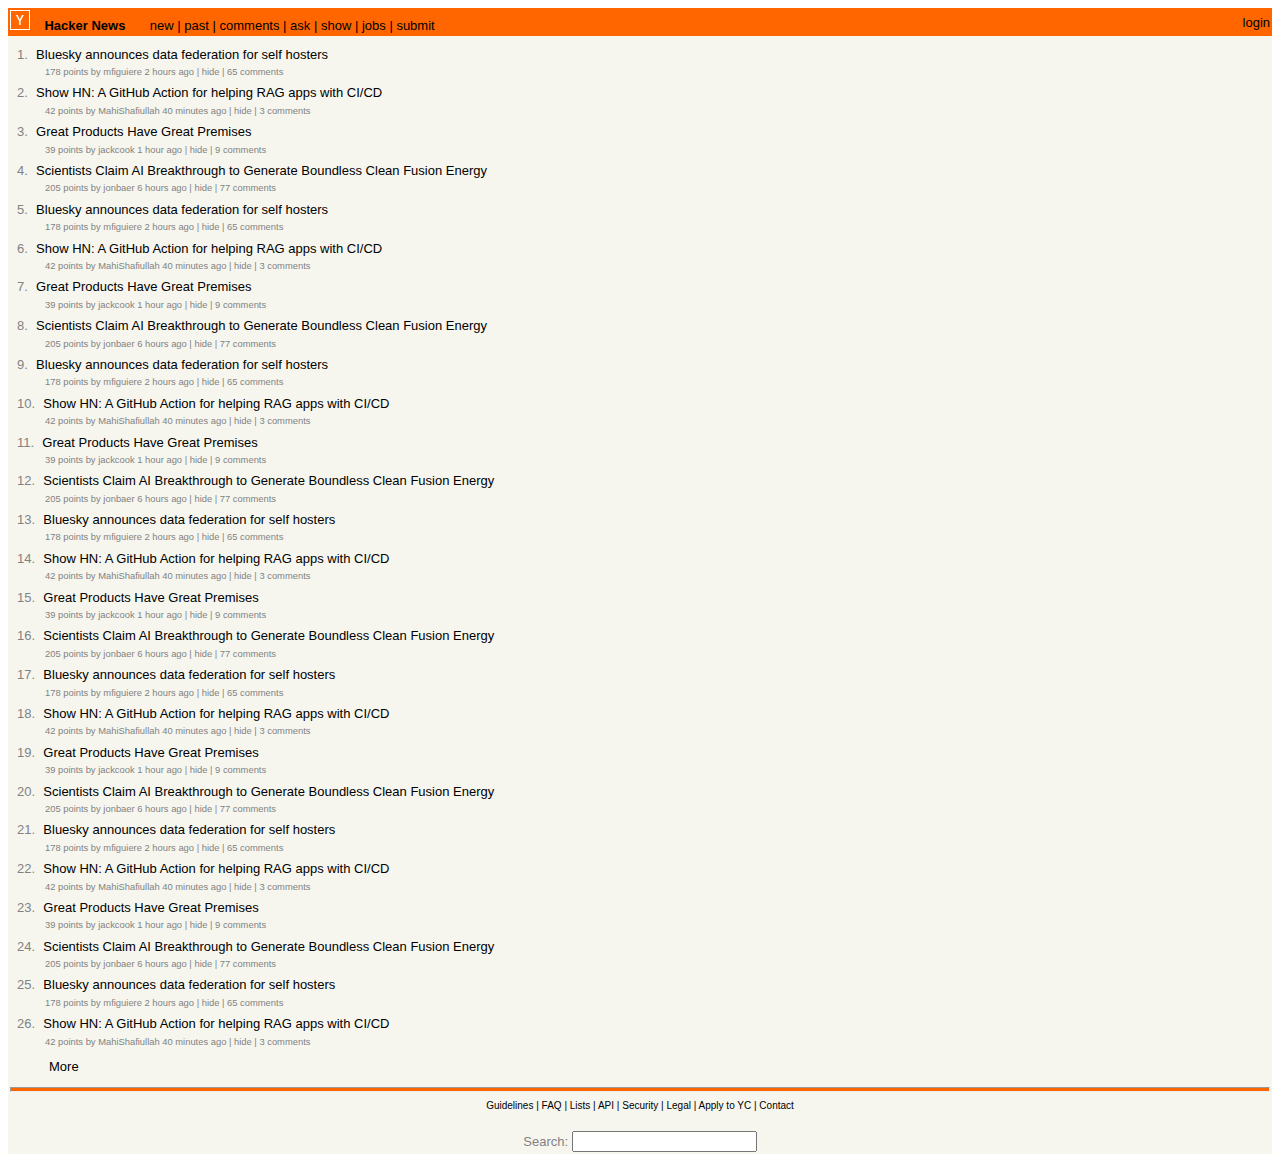
<file: Hacker News/index.html>
<!DOCTYPE html>
<html lang="en">
<head>
    <meta charset="UTF-8">
    <meta name="viewport" content="width=device-width, initial-scale=1.0">
    <title>Hacker News</title>
    <link rel="shortcut icon" href="imagens/favicon.ico" type="image/x-icon">
    <link rel="stylesheet" href="style.css">
</head>
<body>
    <header>
        <td style="width:18px;padding-right:4px">
            <a href="index.html" target="_self" rel="internal"><img src="imagens/y18.jpg" alt="Logo" width="18" height="18" style="border: 1px white solid;" id="logo"></a>
        </td>
        <h1 id="principal" ><a href="index.html" target="_self" rel="internal" style="color: black; text-decoration: none; padding-bottom: 15px;">Hacker News</a></h1>
        <nav> <a href="#" class="link">new</a> | <a href="#" class="link">past</a> | <a href="#" class="link">comments</a> | <a href="#" class="link">ask</a> | <a href="#" class="link">show</a> | <a href="#" class="link">jobs</a> | <a href="#" class="link">submit</a> </nav>
        <p id="login"><a href="login.html" style="color: black; text-decoration: none; float: right; margin-top: 5px;">login</a></p>
        
    </header>
    <main>
        <h1 class="titulo"><span class="numero">1.</span> <a href="#" class="link">Bluesky announces data federation for self hosters</a></h1>
        <p class="detalhes">178 points by mfiguiere 2 hours ago | hide | 65 comments</p>
        <h1 class="titulo"><span class="numero">2.</span> <a href="#" class="link">Show HN: A GitHub Action for helping RAG apps with CI/CD</a></h1>
        <p class="detalhes">42 points by MahiShafiullah 40 minutes ago | hide | 3 comments</p>
        <h1 class="titulo"><span class="numero">3.</span> <a href="#" class="link">Great Products Have Great Premises</a></h1>
        <p class="detalhes">39 points by jackcook 1 hour ago | hide | 9 comments</p>
        <h1 class="titulo"><span class="numero">4.</span> <a href="#" class="link">Scientists Claim AI Breakthrough to Generate Boundless Clean Fusion Energy</a></h1>
        <p class="detalhes">205 points by jonbaer 6 hours ago | hide | 77 comments</p>
        <h1 class="titulo"><span class="numero">5.</span> <a href="#" class="link">Bluesky announces data federation for self hosters</a></h1>
        <p class="detalhes">178 points by mfiguiere 2 hours ago | hide | 65 comments</p>
        <h1 class="titulo"><span class="numero">6.</span> <a href="#" class="link">Show HN: A GitHub Action for helping RAG apps with CI/CD</a></h1>
        <p class="detalhes">42 points by MahiShafiullah 40 minutes ago | hide | 3 comments</p>
        <h1 class="titulo"><span class="numero">7.</span> <a href="#" class="link">Great Products Have Great Premises</a></h1>
        <p class="detalhes">39 points by jackcook 1 hour ago | hide | 9 comments</p>
        <h1 class="titulo"><span class="numero">8.</span> <a href="#" class="link">Scientists Claim AI Breakthrough to Generate Boundless Clean Fusion Energy</a></h1>
        <p class="detalhes">205 points by jonbaer 6 hours ago | hide | 77 comments</p>
        <h1 class="titulo"><span class="numero">9.</span> <a href="#" class="link">Bluesky announces data federation for self hosters</a></h1>
        <p class="detalhes">178 points by mfiguiere 2 hours ago | hide | 65 comments</p>
        <h1 class="titulo"><span class="numero">10.</span> <a href="#" class="link">Show HN: A GitHub Action for helping RAG apps with CI/CD</a></h1>
        <p class="detalhes">42 points by MahiShafiullah 40 minutes ago | hide | 3 comments</p>
        <h1 class="titulo"><span class="numero">11.</span> <a href="#" class="link">Great Products Have Great Premises</a></h1>
        <p class="detalhes">39 points by jackcook 1 hour ago | hide | 9 comments</p>
        <h1 class="titulo"><span class="numero">12.</span> <a href="#" class="link">Scientists Claim AI Breakthrough to Generate Boundless Clean Fusion Energy</a></h1>
        <p class="detalhes">205 points by jonbaer 6 hours ago | hide | 77 comments</p>
        <h1 class="titulo"><span class="numero">13.</span> <a href="#" class="link">Bluesky announces data federation for self hosters</a></h1>
        <p class="detalhes">178 points by mfiguiere 2 hours ago | hide | 65 comments</p>
        <h1 class="titulo"><span class="numero">14.</span> <a href="#" class="link">Show HN: A GitHub Action for helping RAG apps with CI/CD</a></h1>
        <p class="detalhes">42 points by MahiShafiullah 40 minutes ago | hide | 3 comments</p>
        <h1 class="titulo"><span class="numero">15.</span> <a href="#" class="link">Great Products Have Great Premises</a></h1>
        <p class="detalhes">39 points by jackcook 1 hour ago | hide | 9 comments</p>
        <h1 class="titulo"><span class="numero">16.</span> <a href="#" class="link">Scientists Claim AI Breakthrough to Generate Boundless Clean Fusion Energy</a></h1>
        <p class="detalhes">205 points by jonbaer 6 hours ago | hide | 77 comments</p>
        <h1 class="titulo"><span class="numero">17.</span> <a href="#" class="link">Bluesky announces data federation for self hosters</a></h1>
        <p class="detalhes">178 points by mfiguiere 2 hours ago | hide | 65 comments</p>
        <h1 class="titulo"><span class="numero">18.</span> <a href="#" class="link">Show HN: A GitHub Action for helping RAG apps with CI/CD</a></h1>
        <p class="detalhes">42 points by MahiShafiullah 40 minutes ago | hide | 3 comments</p>
        <h1 class="titulo"><span class="numero">19.</span> <a href="#" class="link">Great Products Have Great Premises</a></h1>
        <p class="detalhes">39 points by jackcook 1 hour ago | hide | 9 comments</p>
        <h1 class="titulo"><span class="numero">20.</span> <a href="#" class="link">Scientists Claim AI Breakthrough to Generate Boundless Clean Fusion Energy</a></h1>
        <p class="detalhes">205 points by jonbaer 6 hours ago | hide | 77 comments</p>
        <h1 class="titulo"><span class="numero">21.</span> <a href="#" class="link">Bluesky announces data federation for self hosters</a></h1>
        <p class="detalhes">178 points by mfiguiere 2 hours ago | hide | 65 comments</p>
        <h1 class="titulo"><span class="numero">22.</span> <a href="#" class="link">Show HN: A GitHub Action for helping RAG apps with CI/CD</a></h1>
        <p class="detalhes">42 points by MahiShafiullah 40 minutes ago | hide | 3 comments</p>
        <h1 class="titulo"><span class="numero">23.</span> <a href="#" class="link">Great Products Have Great Premises</a></h1>
        <p class="detalhes">39 points by jackcook 1 hour ago | hide | 9 comments</p>
        <h1 class="titulo"><span class="numero">24.</span> <a href="#" class="link">Scientists Claim AI Breakthrough to Generate Boundless Clean Fusion Energy</a></h1>
        <p class="detalhes">205 points by jonbaer 6 hours ago | hide | 77 comments</p>
        <h1 class="titulo"><span class="numero">25.</span> <a href="#" class="link">Bluesky announces data federation for self hosters</a></h1>
        <p class="detalhes">178 points by mfiguiere 2 hours ago | hide | 65 comments</p>
        <h1 class="titulo"><span class="numero">26.</span> <a href="#" class="link">Show HN: A GitHub Action for helping RAG apps with CI/CD</a></h1>
        <p class="detalhes">42 points by MahiShafiullah 40 minutes ago | hide | 3 comments</p>

        <p style="font-size: 13px; padding-left: 39px;"><a href="#" class="link">More</a></p>
        <hr>
        <footer>
                <div id="rodape">
                    <h1 id="hrodape"><a href="#" id="arodape">Guidelines</a> | <a href="#" id="arodape">FAQ</a> | <a href="#" id="arodape">Lists</a> | <a href="#" id="arodape">API</a> | <a href="#" id="arodape">Security</a> | <a href="#" id="arodape">Legal</a> | <a href="#" id="arodape">Apply to YC</a> | <a href="#" id="arodape">Contact</a></h1>
                </div>
                <div id="search">
                <label for="search" id="lsearch">Search:</label>
                <input type="search">
                </div>
        </footer>
    </main>

</body>
</html>
</file>
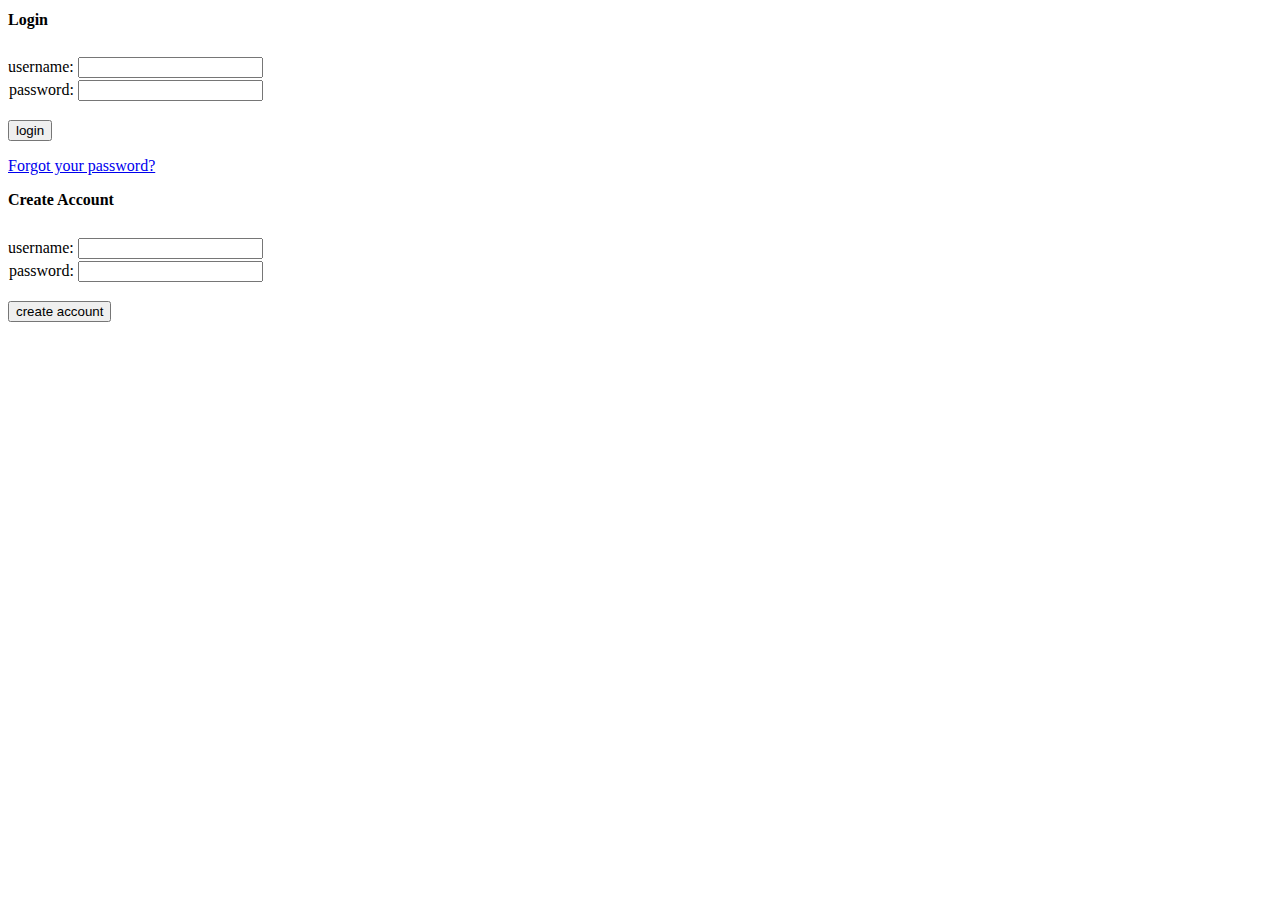
<file: Hacker News/login.html>
<!DOCTYPE html>
<html lang="en">
<head>
    <meta charset="UTF-8">
    <meta name="viewport" content="width=device-width, initial-scale=1.0">
    <title>Login</title>
    <link rel="stylesheet" href="login.css">
    <link rel="shortcut icon" href="imagens/favicon.ico" type="image/x-icon">
</head>
<body>
    <section>
        <h1 id="login"><strong>Login</strong></h1> <br>
        <div style="display: block;">
            <label for="lusername">username:</label>
            <input type="text" name="lusername" id="lusername">
        </div>
        <div style="display: block; padding: 1px; padding-top: 2px;">
            <label for="lpassword">password:</label>
            <input type="password" name="lpassword" id="lpassword">
        </div>
        <br>
        <input type="button" value="login">
        <br>
        <p><a href="resetpassword.html">Forgot your password?</a></p>
    </section>
    <section>
        <h1 id="cadastro">Create Account</h1>
        <br>
        <div style="display: block;">
            <label for="cusername">username:</label>
            <input type="text" name="cusername" id="cusername">
        </div>
        <div style="display: block; padding: 1px; padding-top: 2px;">
            <label for="cpassword">password:</label>
            <input type="password" name="cpassword" id="cpassword">
        </div>
        <br>
        <input type="button" value="create account">
    </section>
</html>
</file>
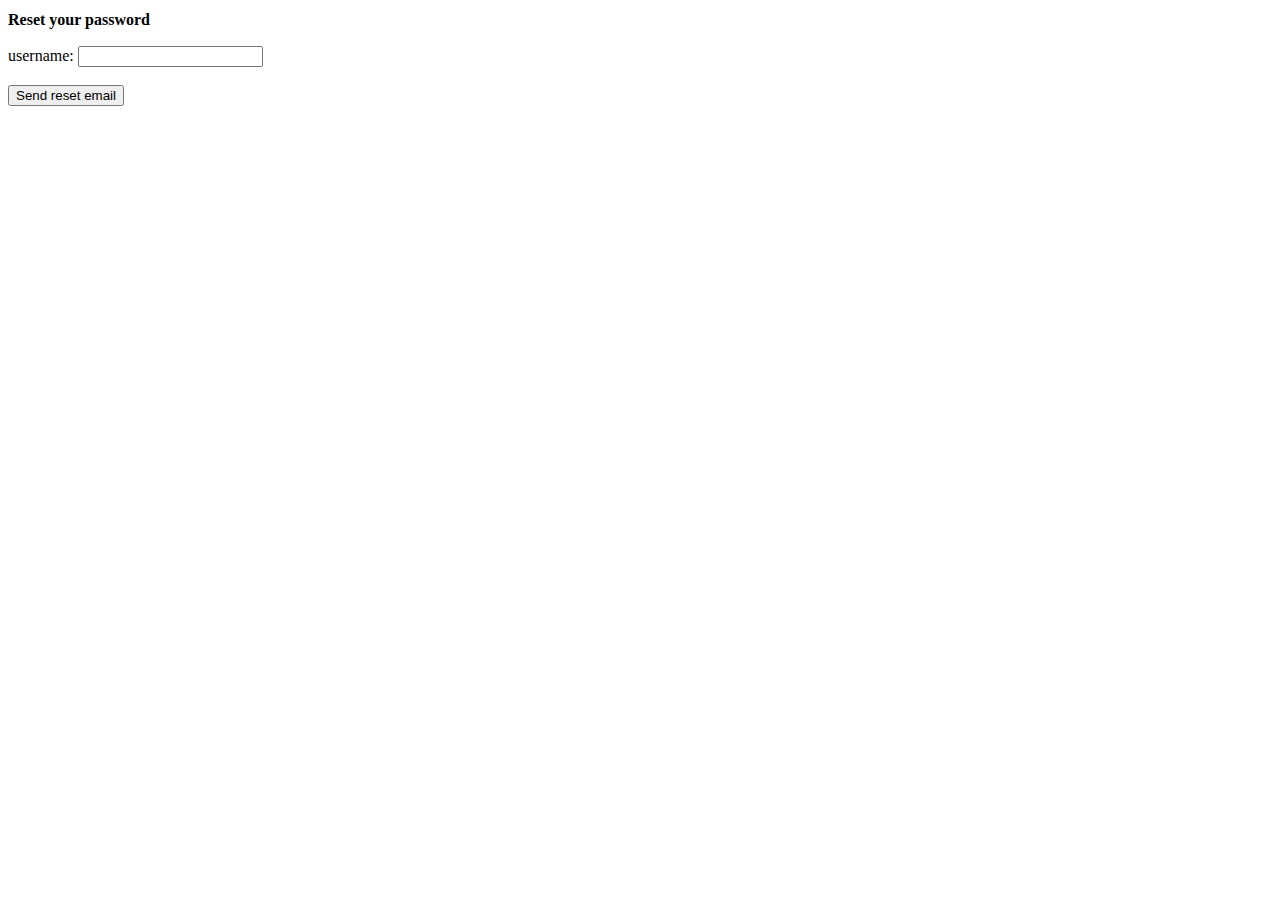
<file: Hacker News/resetpassword.html>
<!DOCTYPE html>
<html lang="en">
<head>
    <meta charset="UTF-8">
    <meta name="viewport" content="width=device-width, initial-scale=1.0">
    <title>Reset password</title>
    <link rel="shortcut icon" href="imagens/favicon.ico" type="image/x-icon">
    <style>
        h1{
            font-size: 16px;
            padding-bottom: 7px;
        }
    </style>
</head>
<body>
    <h1><strong>Reset your password</strong></h1>
    <div>
        <label for="username">username: </label>
        <input type="text" id="username">
    </div>
    <br>
    <input type="button" value="Send reset email">
    
    
</body>
</html>
</file>
<file: Hacker News/style.css>
@charset "UTF-8";

*{
    font-family: Verdana, Geneva, Tahoma, sans-serif;
}

header{
    background-color: #FF6600;
    height: fit-content;
    padding: 2px;
    max-width: 1300px;
    margin: auto;
}

main{
    padding: 2px;
    max-width: 1300px;
    margin: auto;
    background-color: #F6F6EF;
}

#principal{
    font-size: 13px;
    padding: 10px;
    font-weight: 900;
}

nav{
    padding: 10px;
    font-size: 13px;
}

#logo, #principal, nav, #login{
    display: inline;
}

.titulo{
    padding-left: 7px;
    font: lighter normal 13px Verdana;
    height: 10px;
}

#login{
    
    font-size: 13px;
    
}

.numero{
    color: #828282;
    padding-right: 5px;
}

.link{
   color: black;    
   text-decoration: none; 
}

.detalhes{
    color: #828282;
    font-size: 9.4px;
    padding-left: 35px;
    height: 10px;
}

hr{
    background-color: #FF6600;
    color: #FF6600;
    height: 3px;
}

#lsearch{
    color: #828282;
}

#search{
    text-align: center;
    font-size: 13px;
}

#rodape{
    text-align: center;
}

#hrodape{
    font-size: 10px;
    height: 25px;
    font-weight: 400;
}

#arodape{
    color: black;
    text-decoration: none;
}

#arodape:hover{
    text-decoration: underline;
}
</file>
<file: Hacker News/login.css>
@charset "UTF-8";

#login, #cadastro{
    font-family: 'Times New Roman', Times, serif;
    font-size: 16px;
}
</file>
